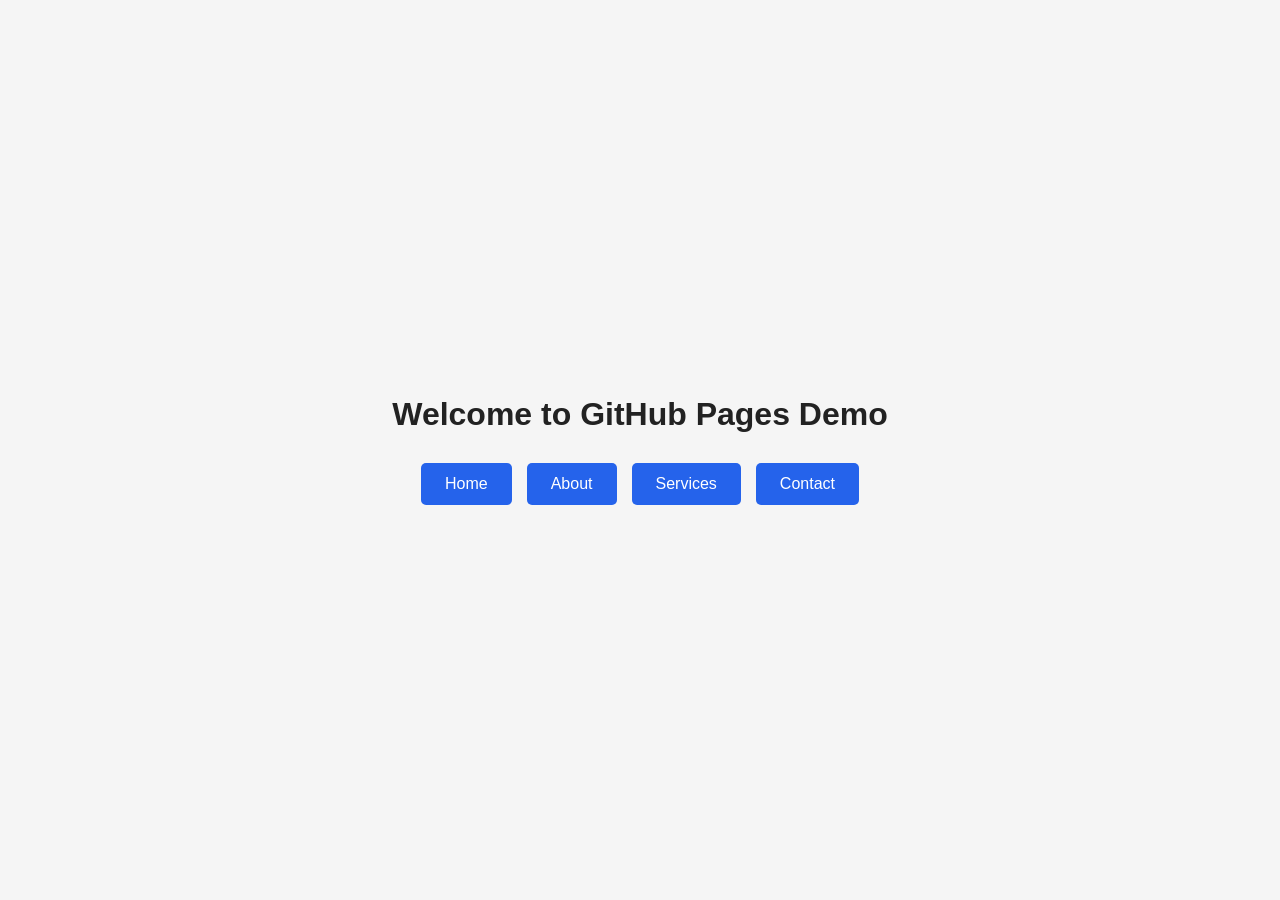
<file: index.html>
<!DOCTYPE html>
<html lang="en">

<head>
    <meta charset="UTF-8">
    <meta name="viewport" content="width=device-width, initial-scale=1.0">
    <title>Home</title>
    <link rel="stylesheet" href="assets/css/styles.css">
</head>

<body>

    <h1>Welcome to GitHub Pages Demo</h1>

    <div class="navigation">
        <a href="index.html">Home</a>
        <a href="about.html">About</a>
        <a href="services.html">Services</a>
        <a href="contact.html">Contact</a>
    </div>

</body>

</html>
</file>
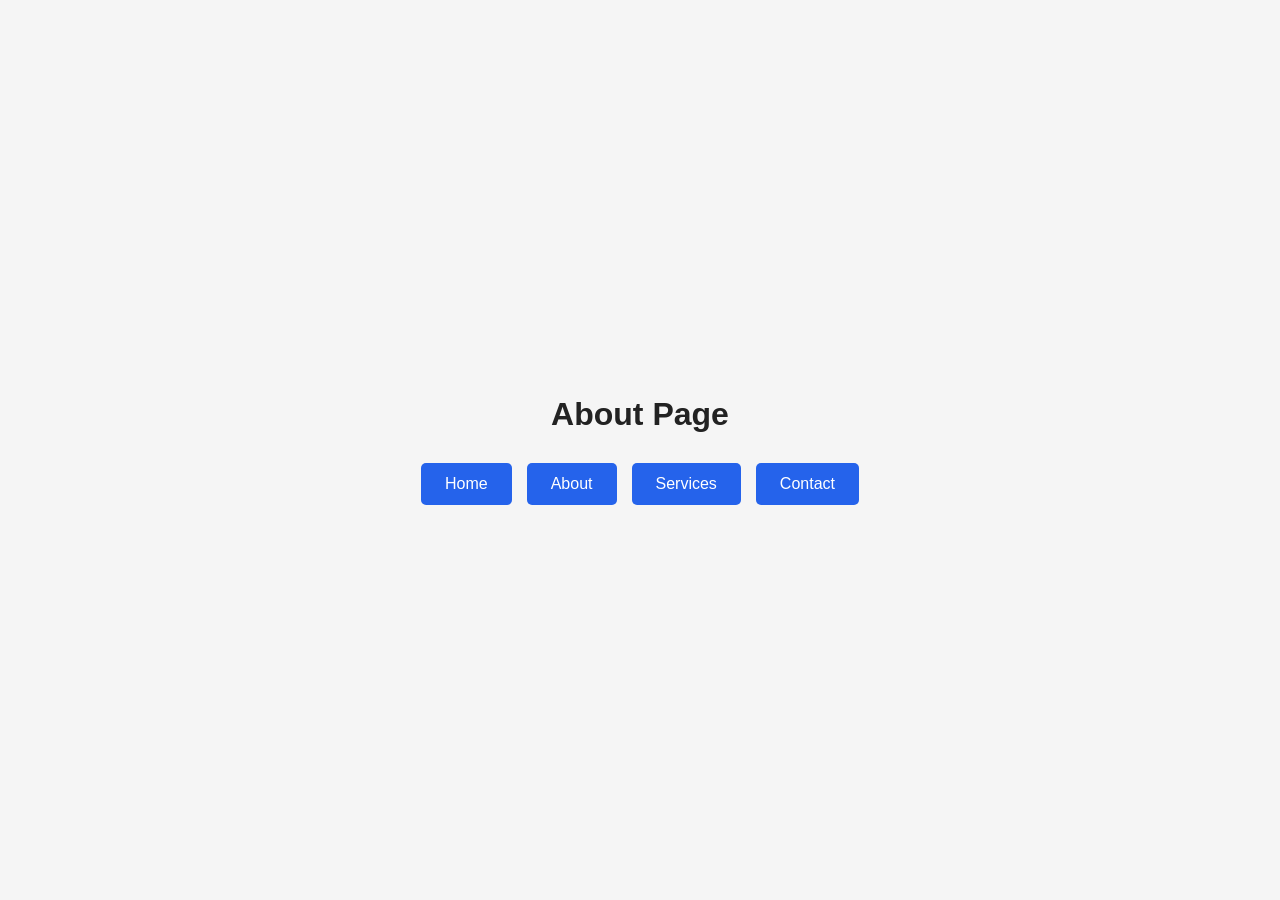
<file: about.html>
<!DOCTYPE html>
<html lang="en">

<head>
    <meta charset="UTF-8">
    <meta name="viewport" content="width=device-width, initial-scale=1.0">
    <title>About</title>
    <link rel="stylesheet" href="assets/css/styles.css">
</head>

<body>

    <h1>About Page</h1>

    <div class="navigation">
        <a href="index.html">Home</a>
        <a href="about.html">About</a>
        <a href="services.html">Services</a>
        <a href="contact.html">Contact</a>
    </div>

</body>

</html>
</file>
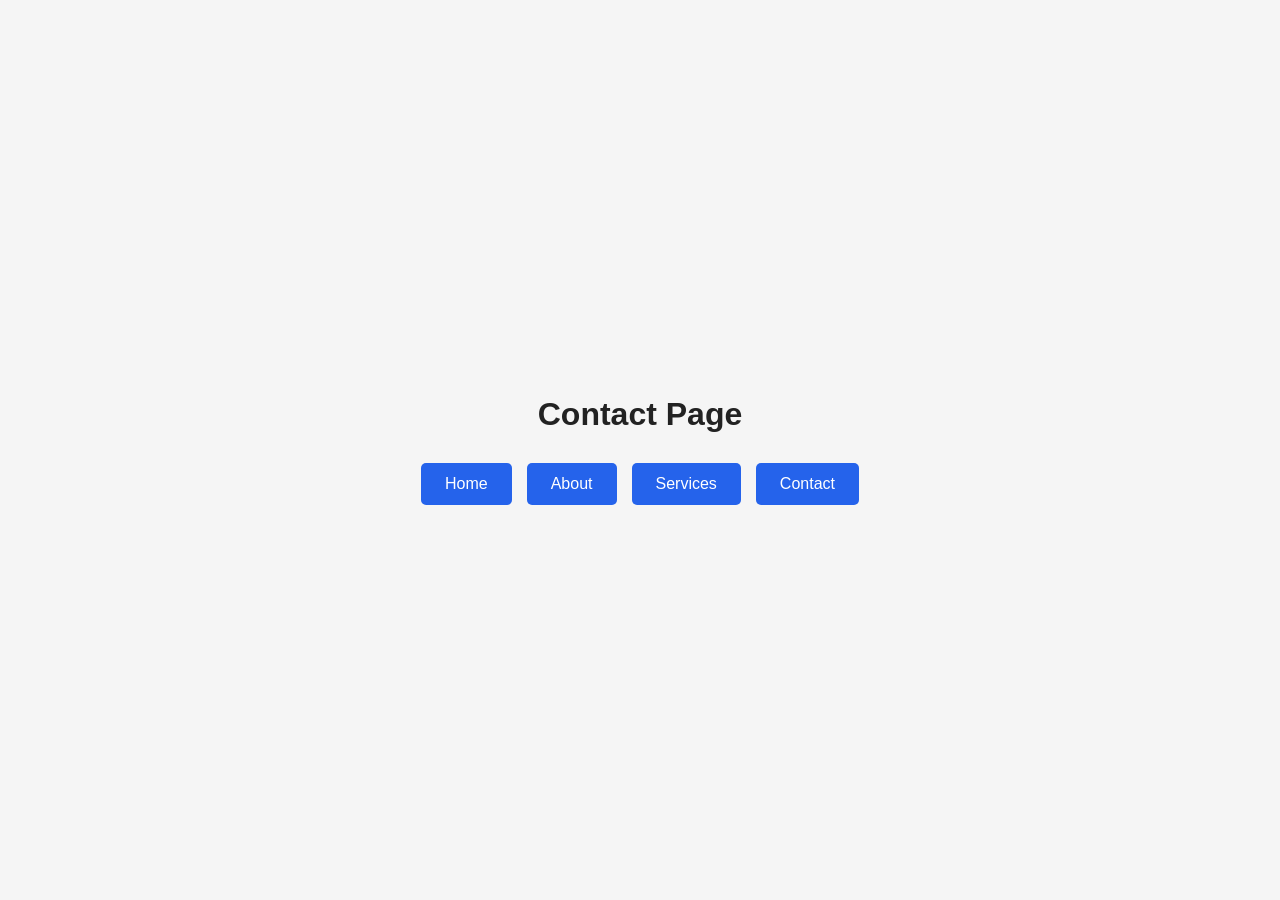
<file: contact.html>
<!DOCTYPE html>
<html lang="en">

<head>
    <meta charset="UTF-8">
    <meta name="viewport" content="width=device-width, initial-scale=1.0">
    <title>Contact</title>
    <link rel="stylesheet" href="assets/css/styles.css">
</head>

<body>

    <h1>Contact Page</h1>

    <div class="navigation">
        <a href="index.html">Home</a>
        <a href="about.html">About</a>
        <a href="services.html">Services</a>
        <a href="contact.html">Contact</a>
    </div>
</body>

</html>
</file>
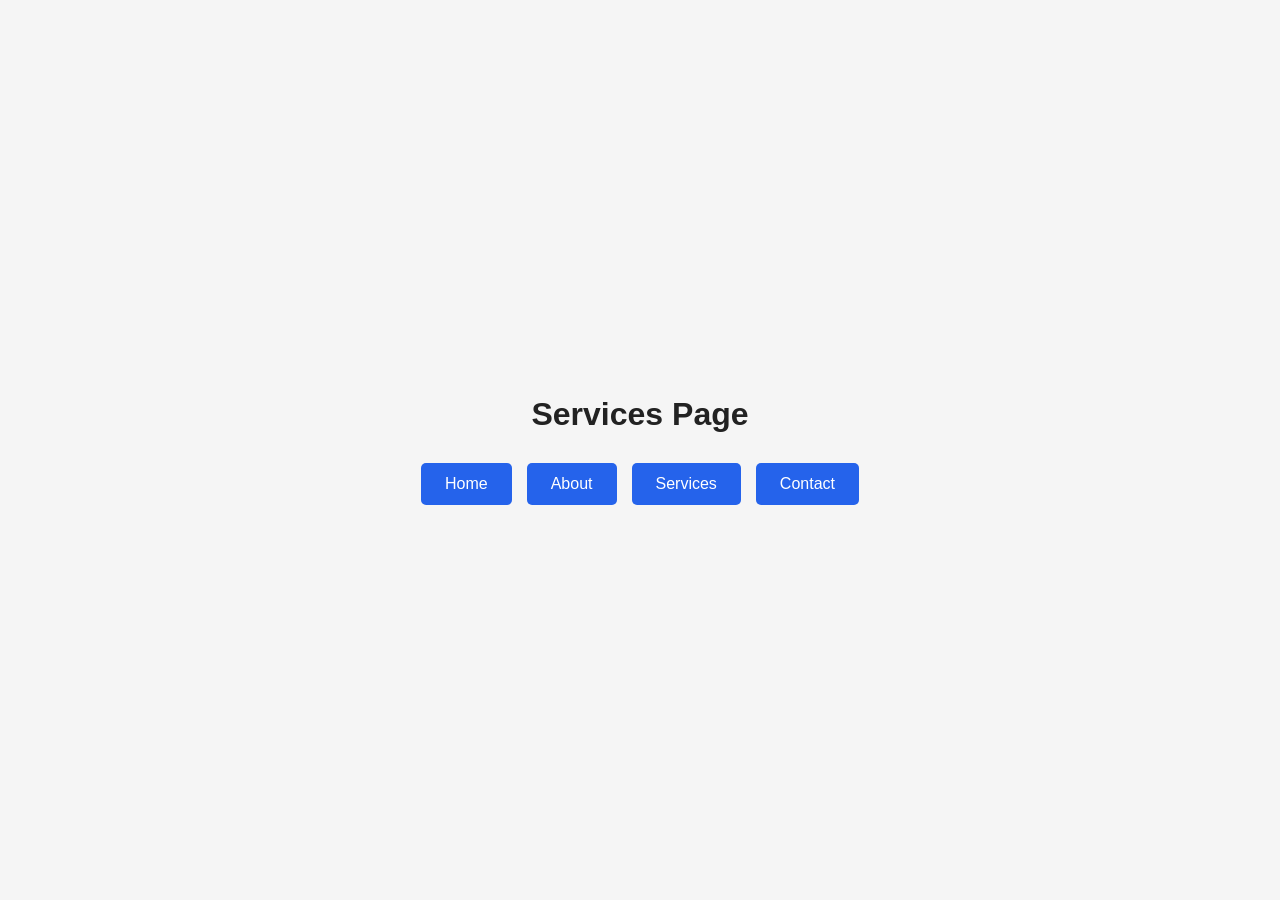
<file: services.html>
<!DOCTYPE html>
<html lang="en">

<head>
    <meta charset="UTF-8">
    <meta name="viewport" content="width=device-width, initial-scale=1.0">
    <title>Services</title>
    <link rel="stylesheet" href="assets/css/styles.css">
</head>

<body>

    <h1>Services Page</h1>

    <div class="navigation">
        <a href="index.html">Home</a>
        <a href="about.html">About</a>
        <a href="services.html">Services</a>
        <a href="contact.html">Contact</a>
    </div>
</body>

</html>
</file>
<file: assets/css/styles.css>
* {
    margin: 0;
    padding: 0;
    box-sizing: border-box;
}

body {
    font-family: Arial, sans-serif;
    min-height: 100vh;
    display: flex;
    flex-direction: column;
    justify-content: center;
    align-items: center;
    gap: 30px;
    background-color: #f5f5f5;
}

h1 {
    font-size: 32px;
    color: #222;
}

.navigation {
    display: flex;
    gap: 15px;
}

.navigation a {
    text-decoration: none;
    background-color: #2563eb;
    color: #fff;
    padding: 12px 24px;
    border-radius: 5px;
    font-size: 16px;
}

.navigation a:hover {
    background-color: #1d4ed8;
}

@media (max-width: 480px) {
    .navigation {
        flex-direction: column;
    }

    h1 {
        font-size: 24px;
        text-align: center;
    }
}
</file>
